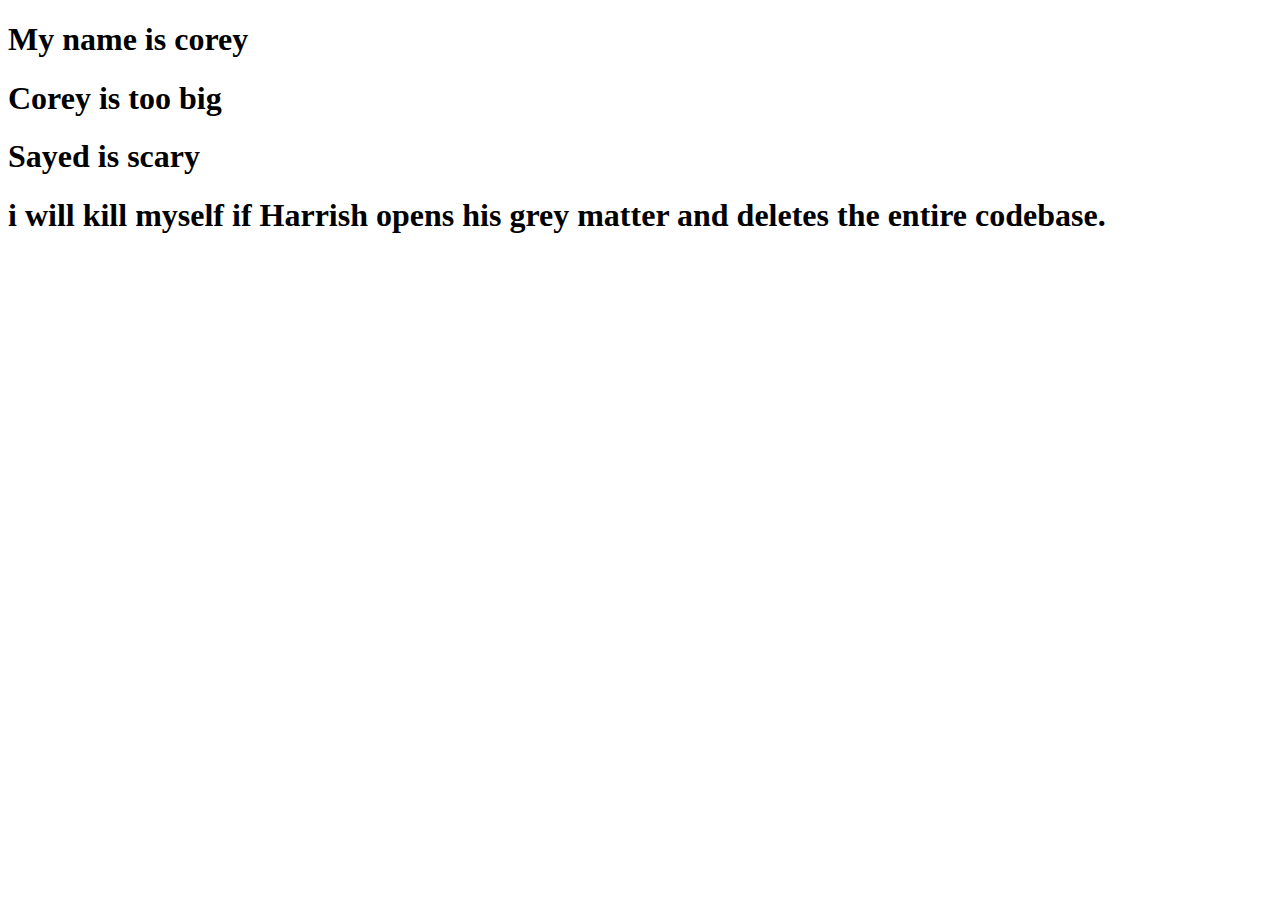
<file: index.html>
<!DOCTYPE html>
<html lang="en">
<head>
    <meta charset="UTF-8">
    <meta http-equiv="X-UA-Compatible" content="IE=edge">
    <meta name="viewport" content="width=device-width, initial-scale=1.0">
    <title>Document</title>
</head>
<body>
    <h1>My name is corey</h1>
    <h1>Corey is too big</h1>
    <h1>Sayed is scary</h1>
    <h1> i will kill myself if Harrish opens his grey matter and deletes the entire codebase.</h1>
    
</body>
</html>
</file>
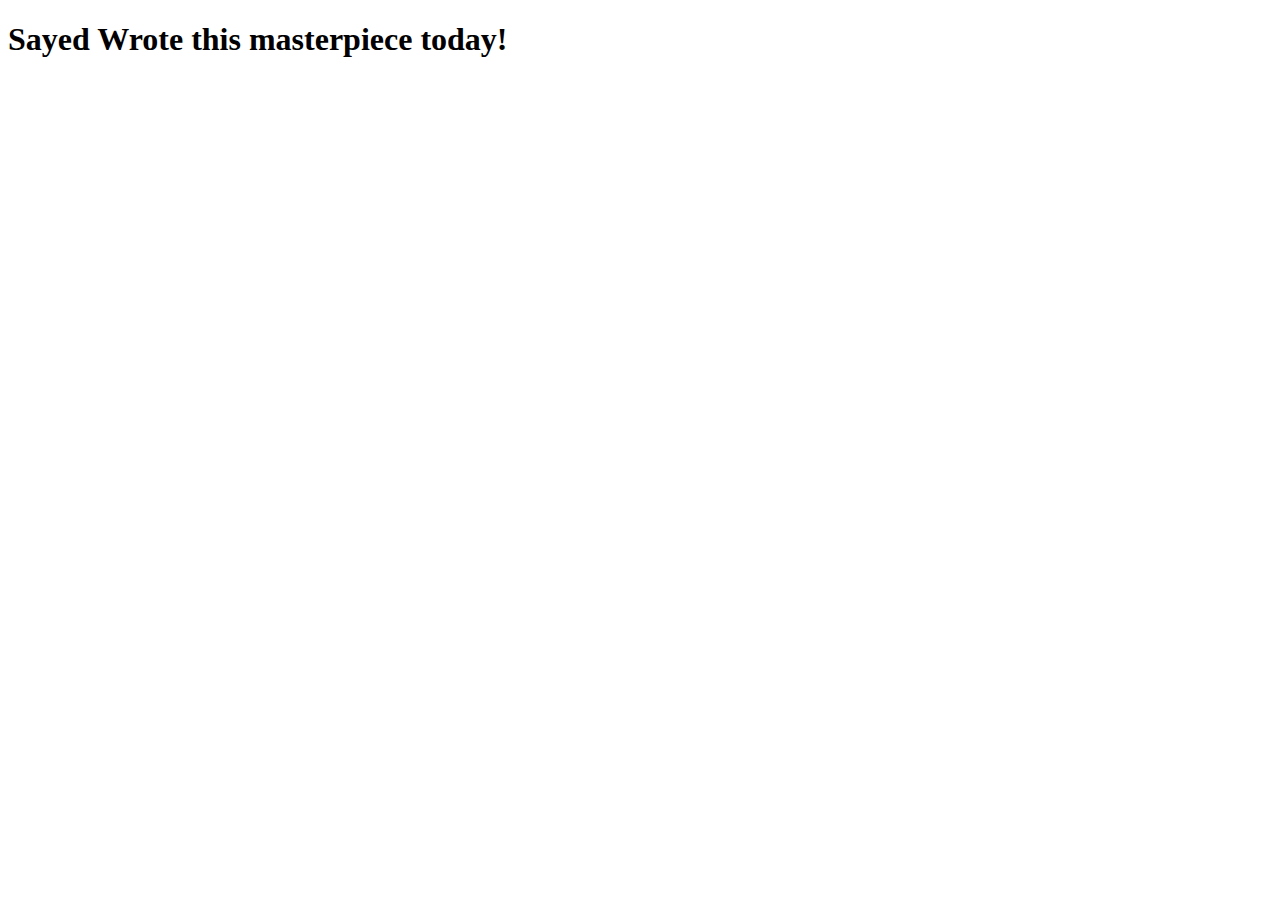
<file: about.html>
<!DOCTYPE html>
<html lang="en">
<head>
    <meta charset="UTF-8">
    <meta http-equiv="X-UA-Compatible" content="IE=edge">
    <meta name="viewport" content="width=device-width, initial-scale=1.0">
    <title>our website</title>
</head>
<body>
    
    <h1>Sayed Wrote this masterpiece today!</h1>
</body>
</html>
</file>
